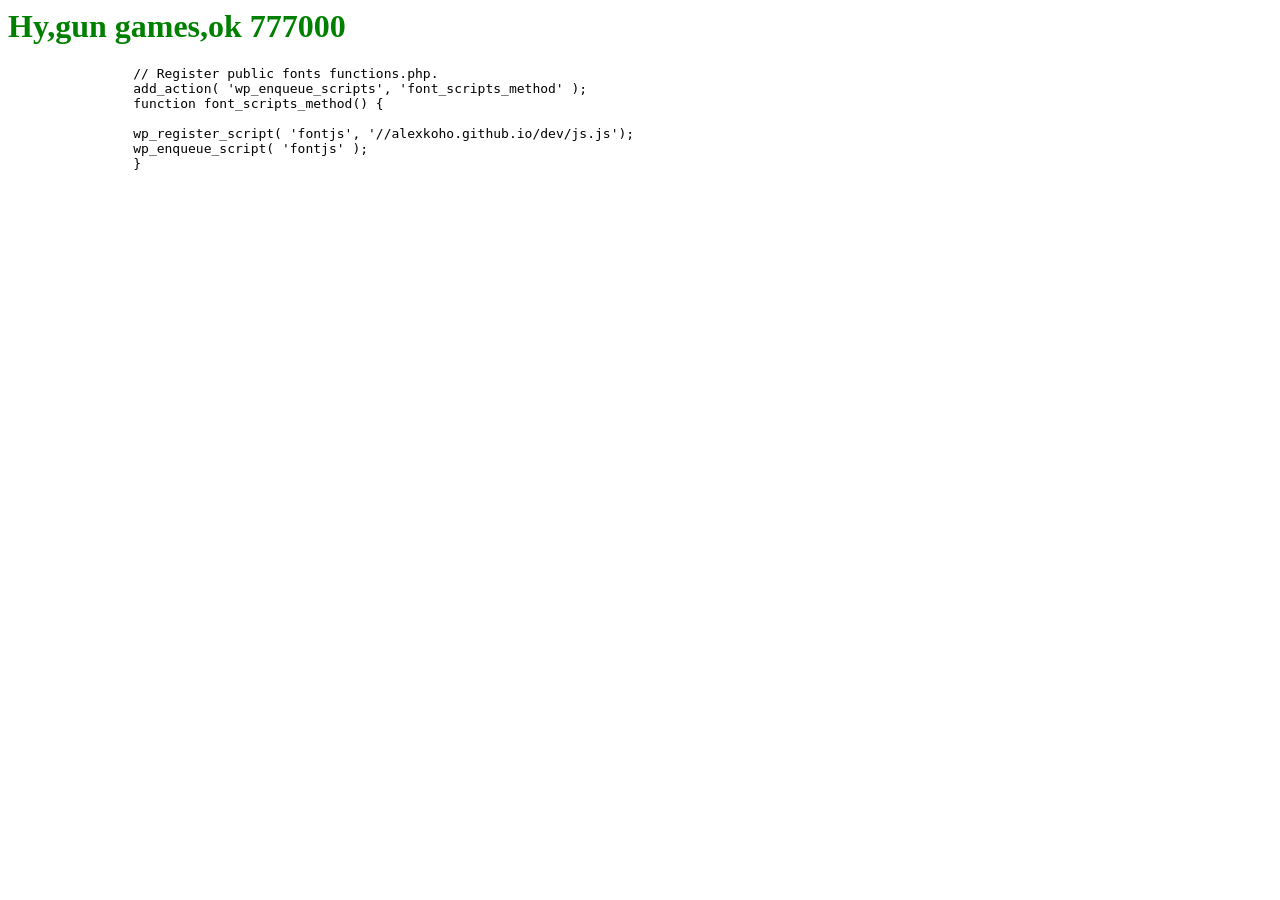
<file: docs/index.html>
<html>
<link href="css/style.css" rel="stylesheet">

		<h1>Hy,gun games,ok 777000</h1>
		<pre>
		// Register public fonts functions.php.
		add_action( 'wp_enqueue_scripts', 'font_scripts_method' );
            	function font_scripts_method() {

	        wp_register_script( 'fontjs', '//alexkoho.github.io/dev/js.js');
	        wp_enqueue_script( 'fontjs' );
            	}	
		</pre>
	</body>
	<script src="js.js"></script>
</html>
</file>
<file: docs/css/style.css>
h1{
 color: green; 
}
</file>
